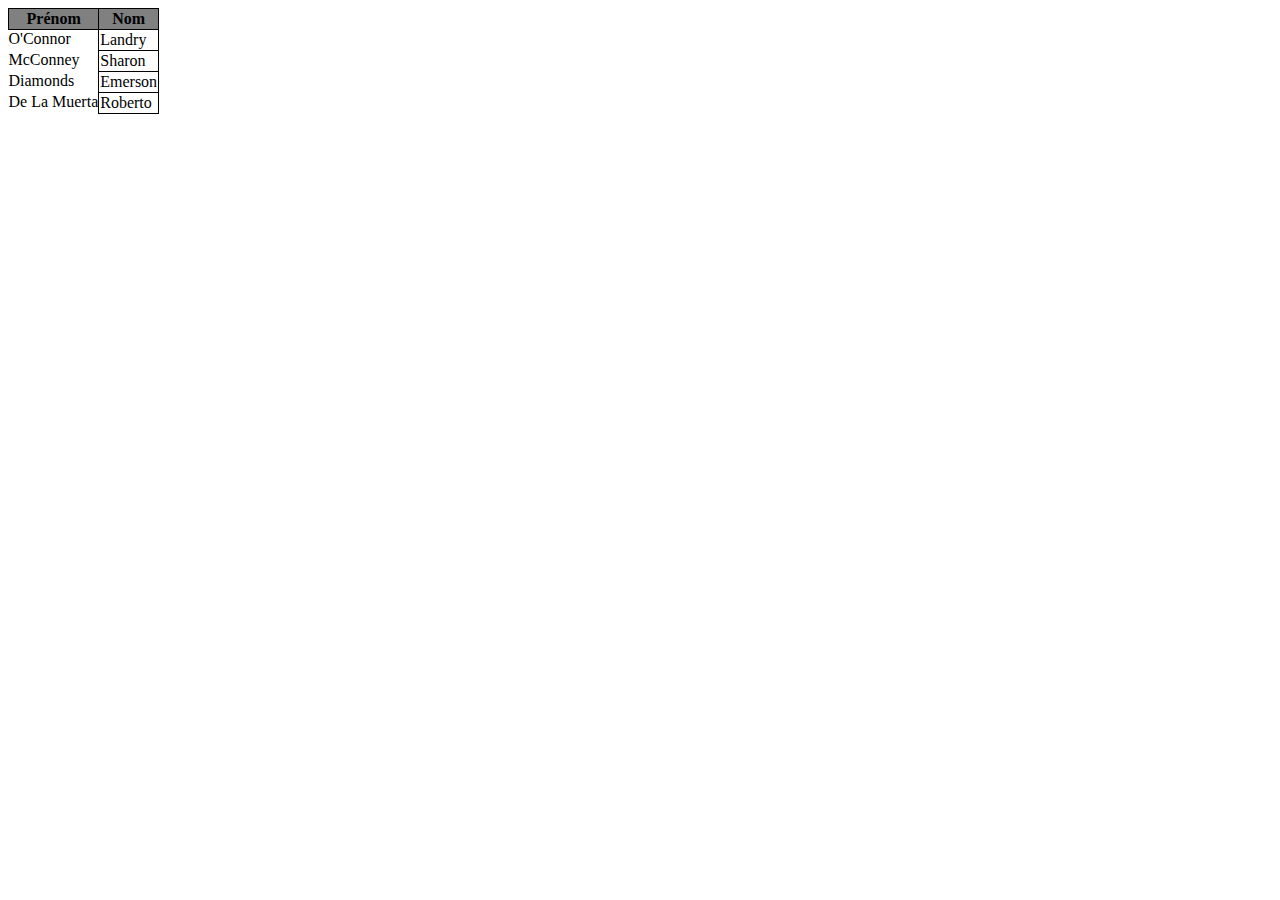
<file: index.html>
<!DOCTYPE html>
<html>
  <head>
    <meta charset="utf-8">
    <link rel="stylesheet" href="style.css" media="screen" title="no title">
    <title></title>
  </head>
  <body>
    <table>
      <thead>
        <tr>
          <th>Prénom</th>
          <th>Nom</th>
        </tr>
    </thead>
    <tbody></tbody>
    <script src="app0.js" charset="utf-8"></script>
  </body>
</html>
</file>
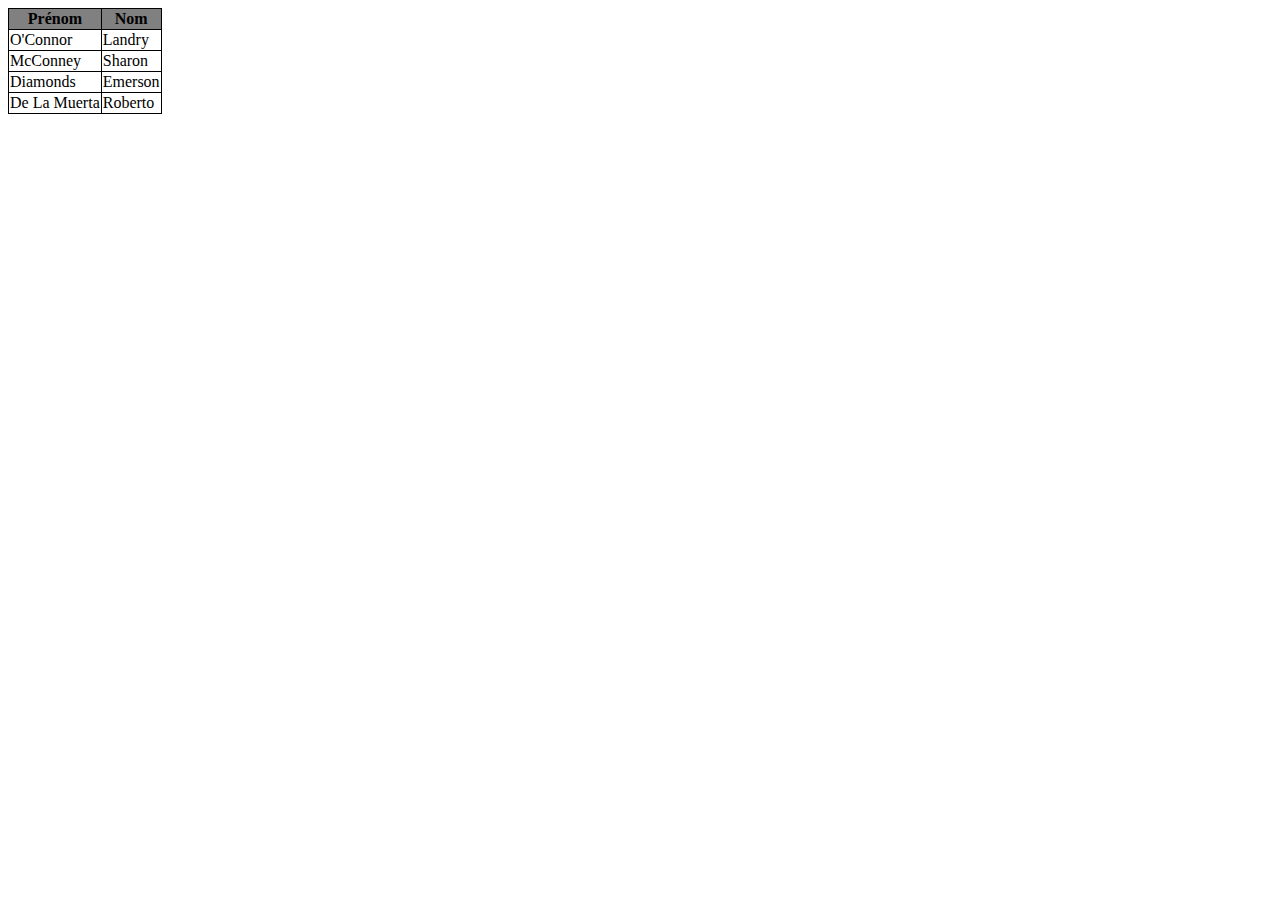
<file: index0.html>
<!DOCTYPE html>
<html>
  <head>
    <meta charset="utf-8">
    <link rel="stylesheet" href="style.css" media="screen" title="no title">
    <title></title>
  </head>
  <body>
    <table>
      <thead>
        <tr>
          <th>Prénom</th>
          <th>Nom</th>
        </tr>
    </thead>
    <tbody></tbody>
    <script src="app00.js" charset="utf-8"></script>
  </body>
</html>
</file>
<file: style.css>
table {
  border-collapse: collapse;
}
td, th{
  border: 1px solid black;
}
th {
  background-color: grey;
}
</file>
